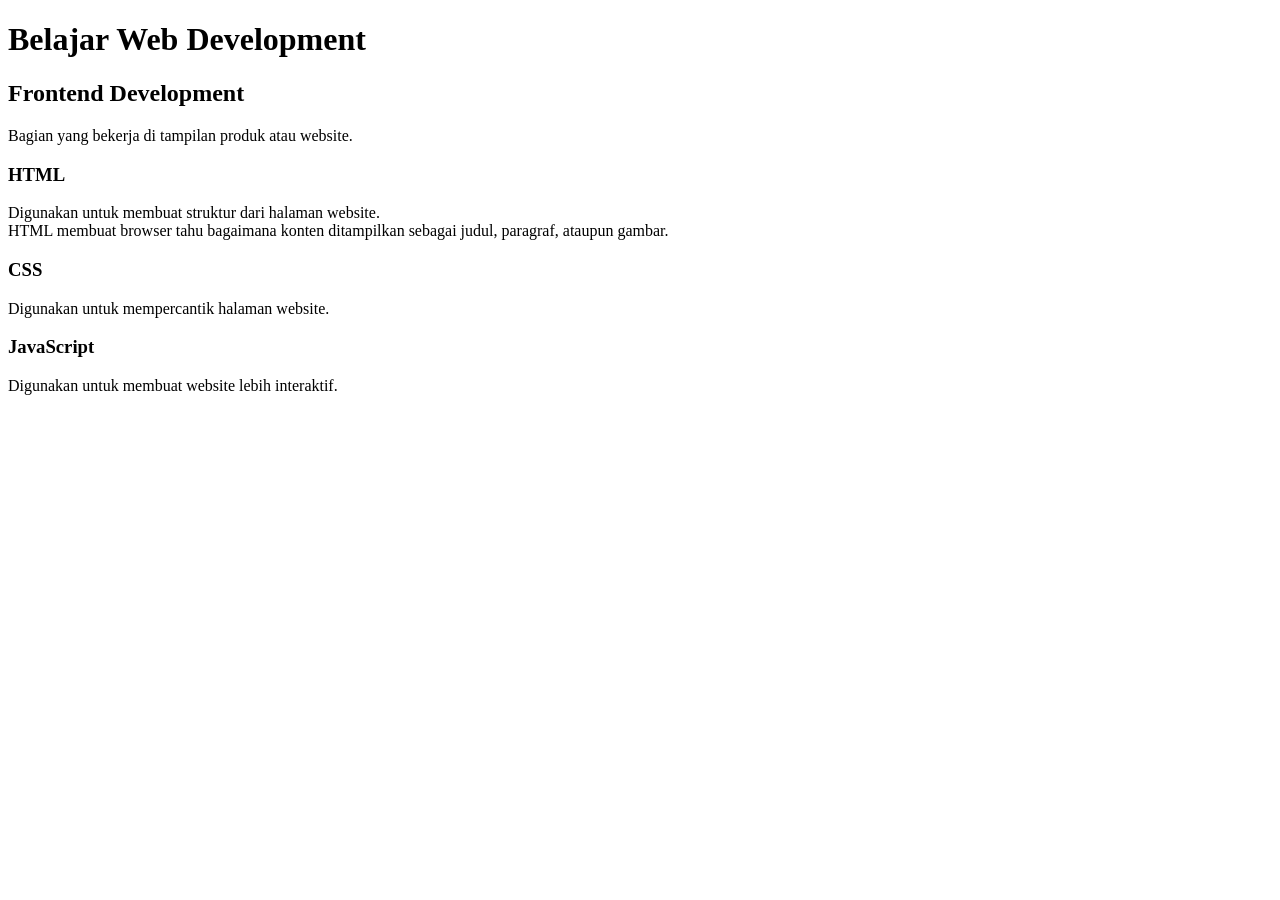
<file: html-css-js/pertemuan-2/code/index.html>
<!doctype html>
<html lang="id">
  <head>
    <meta charset="UTF-8" />
    <meta name="viewport" content="width=device-width, initial-scale=1.0" />
    <title>Belajar HTML Dasar</title>
  </head>
  <body>
    <!-- ini adalah elemen judul utama -->
    <h1>Belajar Web Development</h1>

    <!-- konten materi frontend dan backend -->
    <h2>Frontend Development</h2>
    <p>Bagian yang bekerja di tampilan produk atau website.</p>
    <h3>HTML</h3>
    <p>
      Digunakan untuk membuat struktur dari halaman website.
      <br />
      HTML membuat browser tahu bagaimana konten ditampilkan sebagai judul,
      paragraf, ataupun gambar.
    </p>
    <h3>CSS</h3>
    <p>Digunakan untuk mempercantik halaman website.</p>
    <h3>JavaScript</h3>
    <p>Digunakan untuk membuat website lebih interaktif.</p>

    <!-- <h2>Backend Development</h2>
    <h3>PHP</h3>
    <h3>NodeJS</h3> -->
  </body>
</html>
</file>
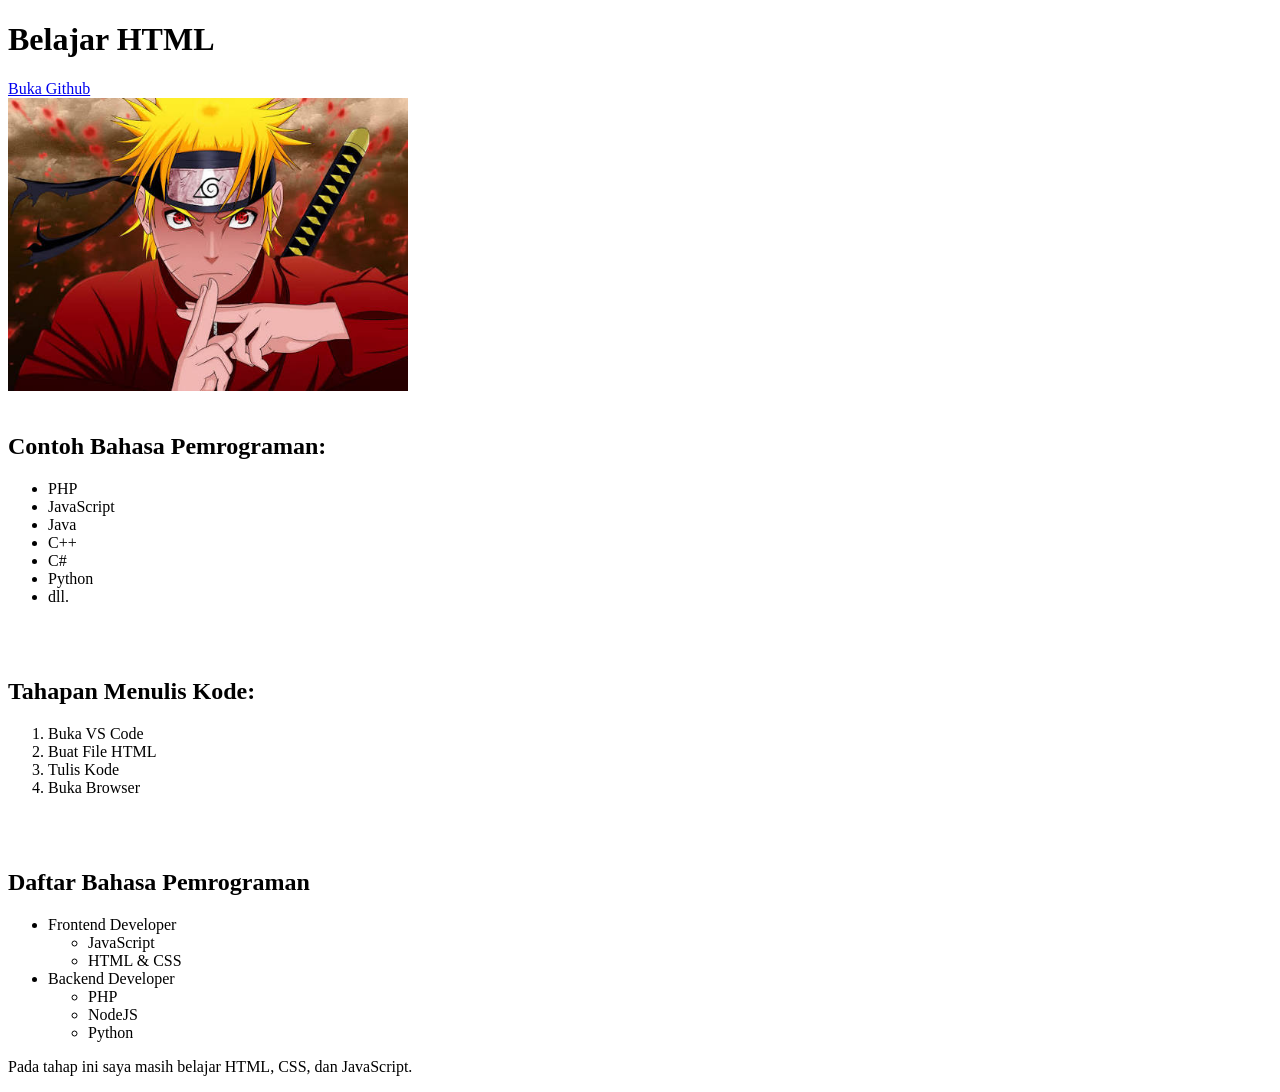
<file: html-css-js/pertemuan-3/code/index.html>
<!doctype html>
<html lang="en">
  <head>
    <meta charset="UTF-8" />
    <meta name="viewport" content="width=device-width, initial-scale=1.0" />
    <title>Belajar Elemen dan Atribut HTML</title>
  </head>
  <body>
    <!-- Belajar Elemen dan Atribut -->
    <div class="konten-utama" id="elemen-atribut">
      <h1>Belajar HTML</h1>

      <a href="https://github.com">Buka Github</a>

      <br />

      <img src="images/naruto.jpg" alt="Naruto" width="400" />
      <br /><br />
    </div>

    <!-- Belajar List -->
    <div class="konten-utama" id="elemen-list">
      <h2>Contoh Bahasa Pemrograman:</h2>
      <ul>
        <li>PHP</li>
        <li>JavaScript</li>
        <li>Java</li>
        <li>C++</li>
        <li>C#</li>
        <li>Python</li>
        <li>dll.</li>
      </ul>

      <br /><br />
      <h2>Tahapan Menulis Kode:</h2>
      <ol>
        <li>Buka VS Code</li>
        <li>Buat File HTML</li>
        <li>Tulis Kode</li>
        <li>Buka Browser</li>
      </ol>

      <br /><br />
      <h2>Daftar Bahasa Pemrograman</h2>
      <ul>
        <li>
          Frontend Developer
          <ul>
            <li>JavaScript</li>
            <li>HTML & CSS</li>
          </ul>
        </li>
        <li>
          Backend Developer
          <ul>
            <li>PHP</li>
            <li>NodeJS</li>
            <li>Python</li>
          </ul>
        </li>
      </ul>

      <p>
        Pada tahap ini saya masih belajar
        <span>HTML, CSS, dan JavaScript</span>.
      </p>
    </div>
  </body>
</html>
</file>
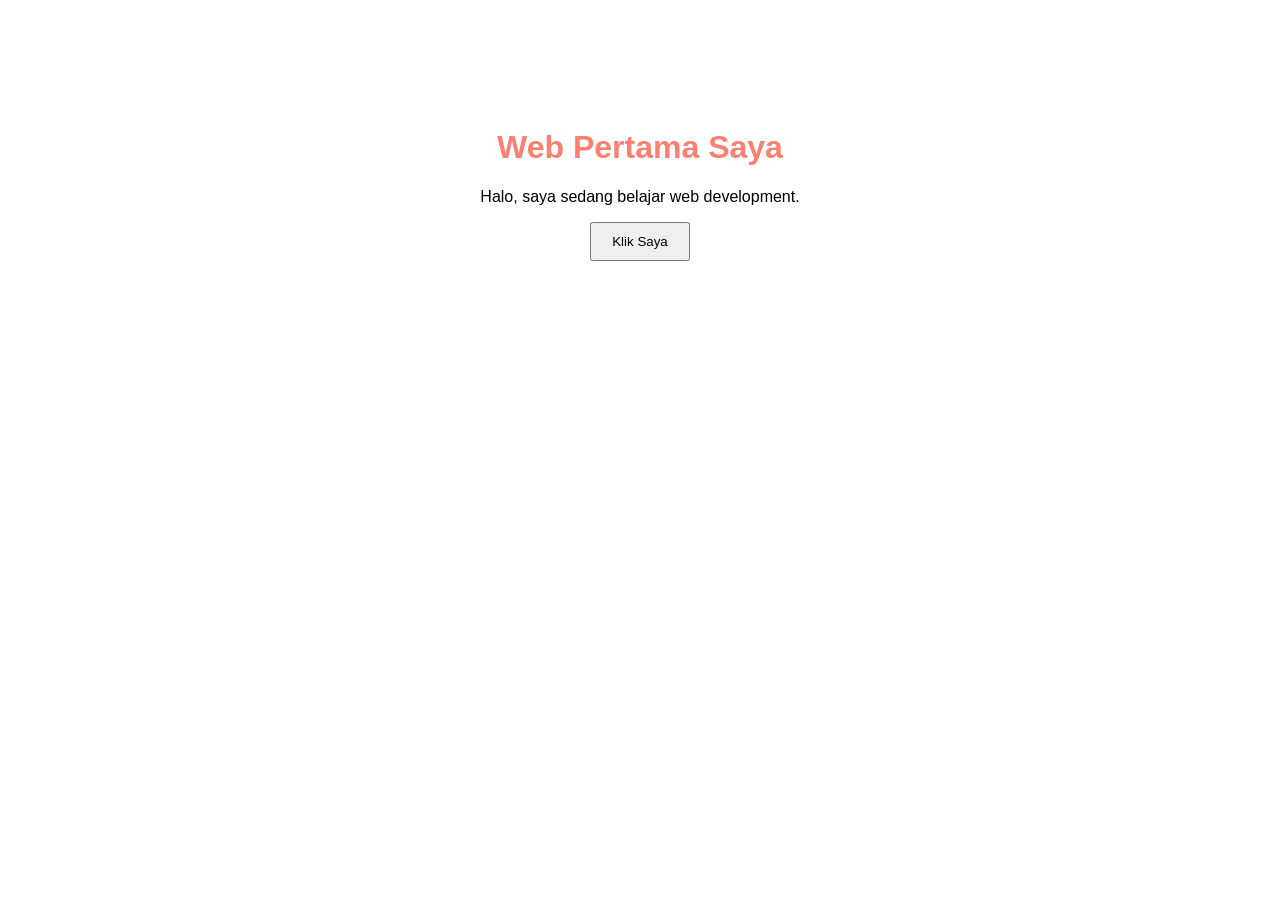
<file: html-css-js/pertemuan-1/code/website-pertama/index.html>
<!doctype html>
<html>
  <head>
    <title>Website Pertama</title>
    <link rel="stylesheet" href="css/style.css" />
  </head>
  <body>
    <h1>Web Pertama Saya</h1>
    <p>Halo, saya sedang belajar web development.</p>
    <button id="button">Klik Saya</button>
    <script src="js/script.js"></script>
  </body>
</html>
</file>
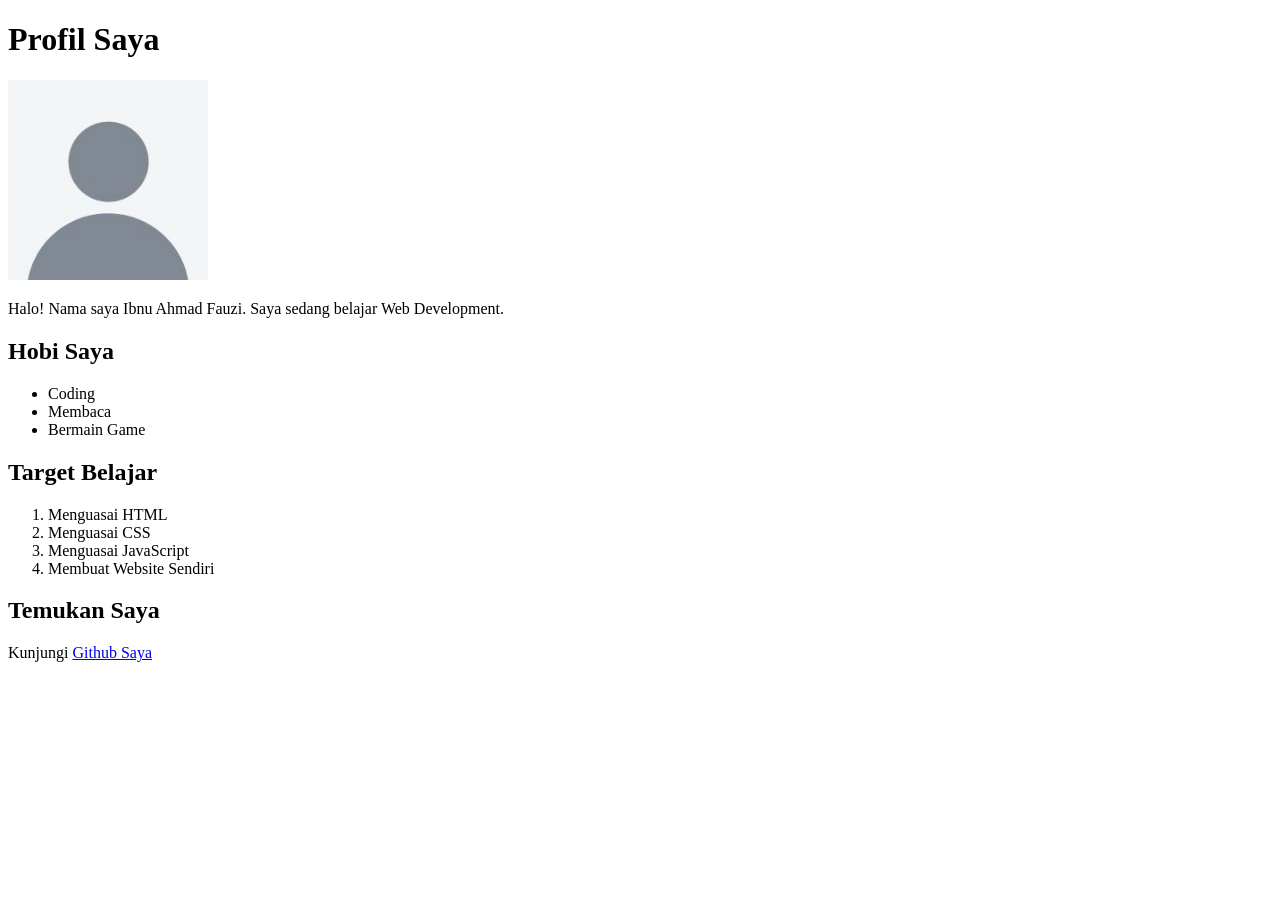
<file: html-css-js/pertemuan-3/code/web-profil/index.html>
<!doctype html>
<html lang="en">
  <head>
    <meta charset="UTF-8" />
    <meta name="viewport" content="width=device-width, initial-scale=1.0" />
    <title>Profil Saya</title>
  </head>
  <body>
    <!-- Profil Utama -->
    <div>
      <h1>Profil Saya</h1>

      <img src="images/foto-profil.jpg" alt="Foto Profil" width="200" />

      <p>
        Halo! Nama saya Ibnu Ahmad Fauzi. Saya sedang belajar Web Development.
      </p>
    </div>

    <!-- Hobi -->
    <div>
      <h2>Hobi Saya</h2>

      <ul>
        <li>Coding</li>
        <li>Membaca</li>
        <li>Bermain Game</li>
      </ul>
    </div>

    <!-- Target -->
    <div>
      <h2>Target Belajar</h2>
      <ol>
        <li>Menguasai HTML</li>
        <li>Menguasai CSS</li>
        <li>Menguasai JavaScript</li>
        <li>Membuat Website Sendiri</li>
      </ol>
    </div>

    <!-- Link -->
    <div>
      <h2>Temukan Saya</h2>
      <p>
        Kunjungi <a href="https://github.com/ibnuahmadfauzi">Github Saya</a>
      </p>
    </div>
  </body>
</html>
</file>
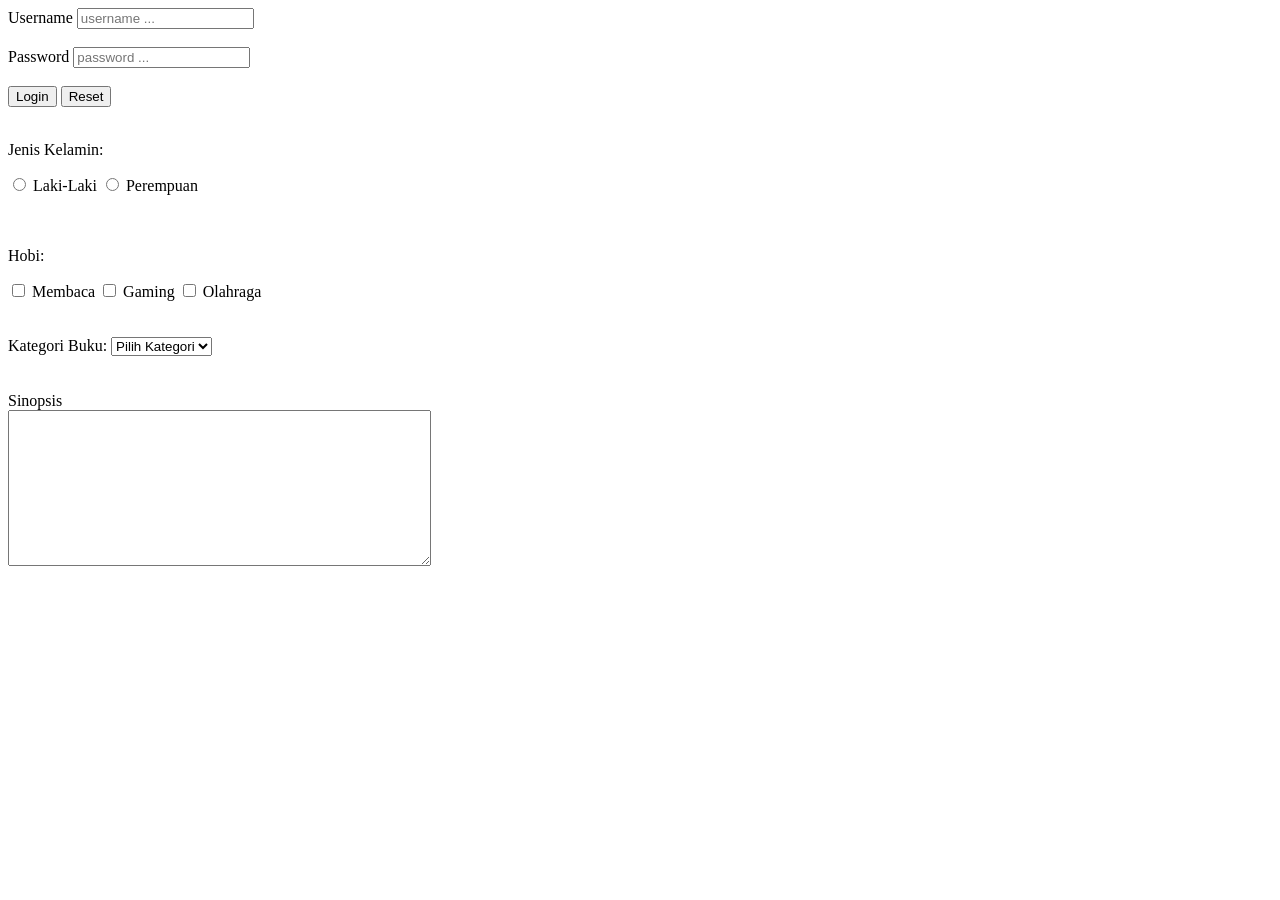
<file: html-css-js/pertemuan-5/code/form.html>
<!doctype html>
<html lang="en">
  <head>
    <meta charset="UTF-8" />
    <meta name="viewport" content="width=device-width, initial-scale=1.0" />
    <title>Belajar Form</title>
  </head>
  <body>
    <form action="/login" method="POST">
      <div>
        <label for="username">Username</label>
        <input
          type="text"
          id="username"
          name="username"
          placeholder="username ..."
        />
      </div>

      <br />

      <div>
        <label for="password">Password</label>
        <input
          type="password"
          id="password"
          name="password"
          placeholder="password ..."
        />
      </div>

      <br />

      <button type="submit">Login</button>
      <button type="reset">Reset</button>

      <br /><br />
      <div>
        <p>Jenis Kelamin:</p>
        <input type="radio" id="lakilaki" name="gender" />
        <label for="lakilaki">Laki-Laki</label>
        <input type="radio" id="perempuan" name="gender" />
        <label for="perempuan">Perempuan</label>
      </div>

      <br /><br />
      <div>
        <p>Hobi:</p>
        <input type="checkbox" id="membaca" name="hobi" />
        <label for="membaca">Membaca</label>
        <input type="checkbox" id="gaming" name="hobi" />
        <label for="gaming">Gaming</label>
        <input type="checkbox" id="olahraga" name="hobi" />
        <label for="olahraga">Olahraga</label>
      </div>

      <br /><br />

      <div>
        <label for="kategori">Kategori Buku:</label>
        <select name="kategori" id="kategori">
          <option value="">Pilih Kategori</option>
          <option value="novel">Novel</option>
          <option value="biografi">Biografi</option>
          <option value="sains">Sains</option>
          <option value="politik">Politik</option>
          <option value="agama">Agama</option>
        </select>
      </div>

      <br /><br />

      <div>
        <label for="sinopsis">Sinopsis</label> <br />
        <textarea name="sinopsis" id="sinopsis" rows="10" cols="50"></textarea>
      </div>
    </form>
  </body>
</html>
</file>
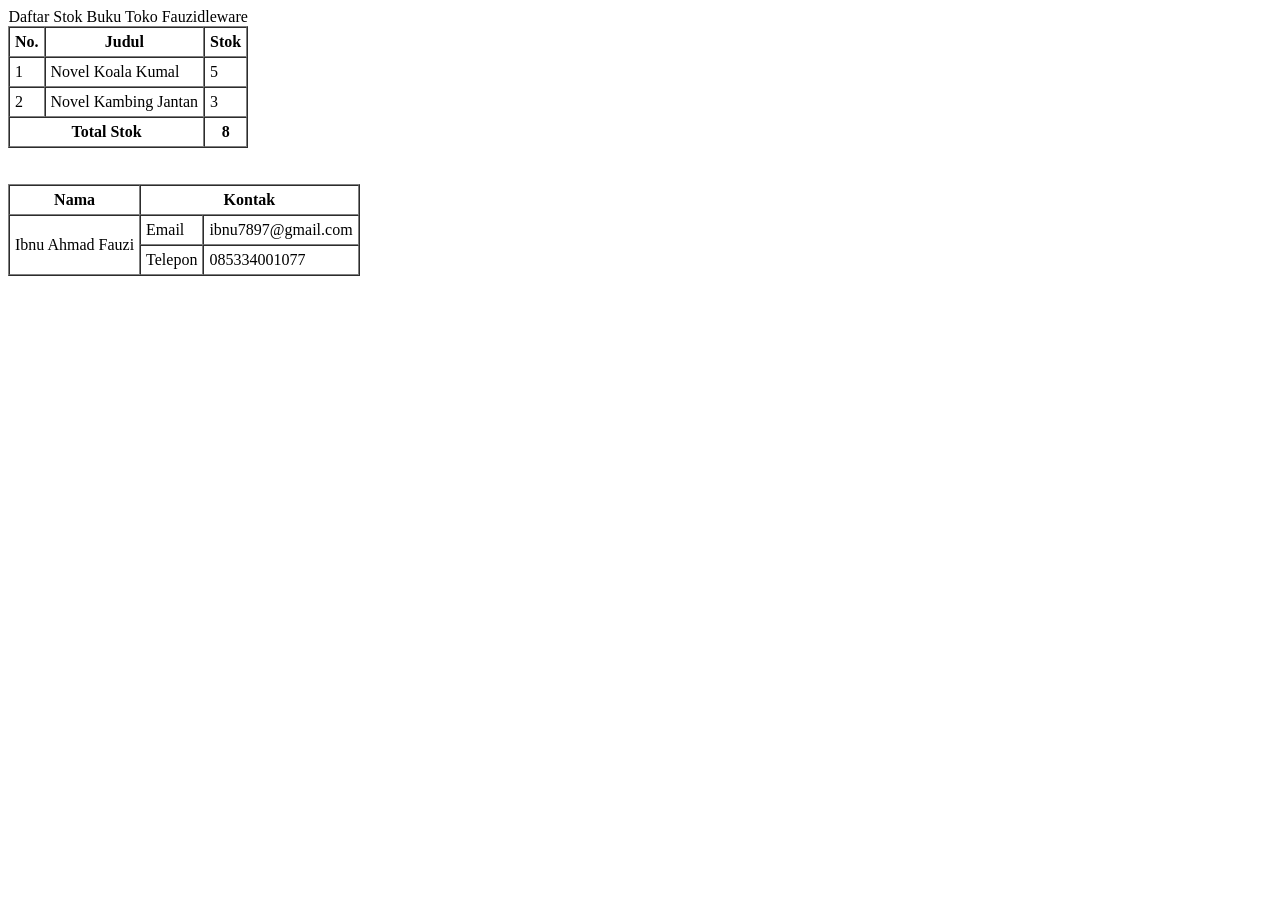
<file: html-css-js/pertemuan-5/code/tabel.html>
<!doctype html>
<html lang="en">
  <head>
    <meta charset="UTF-8" />
    <meta name="viewport" content="width=device-width, initial-scale=1.0" />
    <title>Belajar Tabel HTML</title>
  </head>
  <body>
    <table border="1" cellpadding="5" cellspacing="0">
      <caption>
        Daftar Stok Buku Toko Fauzidleware
      </caption>

      <!-- baris ke 1 -->
      <thead>
        <tr>
          <th>No.</th>
          <th>Judul</th>
          <th>Stok</th>
        </tr>
      </thead>

      <tbody>
        <!-- baris ke 2 -->
        <tr>
          <td>1</td>
          <td>Novel Koala Kumal</td>
          <td>5</td>
        </tr>

        <!-- baris ke 3 -->
        <tr>
          <td>2</td>
          <td>Novel Kambing Jantan</td>
          <td>3</td>
        </tr>
      </tbody>

      <tfoot>
        <tr>
          <th colspan="2">Total Stok</th>
          <th>8</th>
        </tr>
      </tfoot>
    </table>

    <br /><br />

    <table border="1" cellpadding="5" cellspacing="0">
      <thead>
        <tr>
          <th>Nama</th>
          <th colspan="2">Kontak</th>
        </tr>
      </thead>

      <tbody>
        <tr>
          <td rowspan="2">Ibnu Ahmad Fauzi</td>
          <td>Email</td>
          <td>ibnu7897@gmail.com</td>
        </tr>

        <tr>
          <td>Telepon</td>
          <td>085334001077</td>
        </tr>
      </tbody>
    </table>
  </body>
</html>
</file>
<file: html-css-js/pertemuan-1/code/website-pertama/css/style.css>
body {
  font-family: Arial, Helvetica, sans-serif;
  text-align: center;
  padding-top: 100px;
}

h1 {
  color: salmon;
}

button {
  padding: 10px 20px;
  cursor: pointer;
}
</file>
